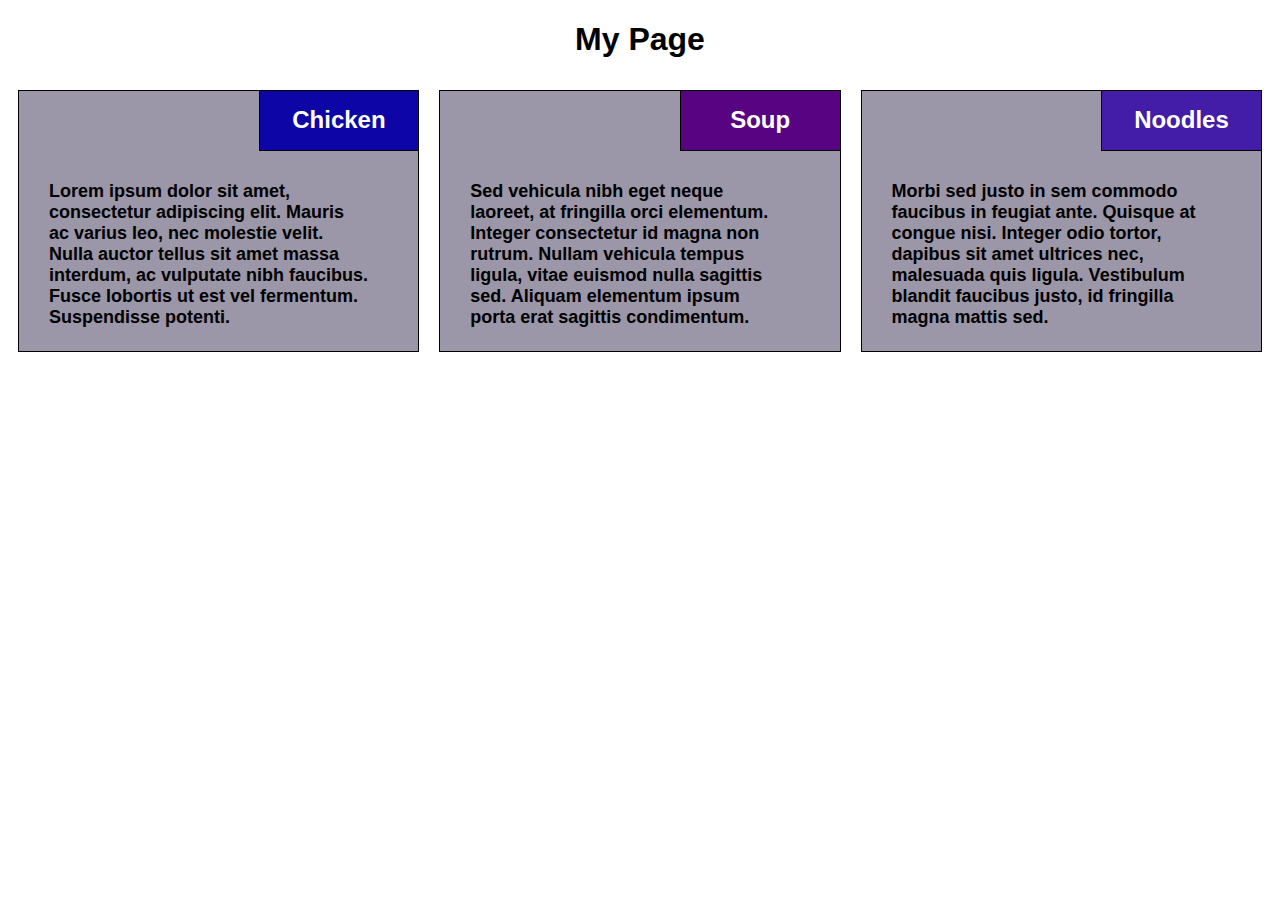
<file: module2-solution/index.html>
<!DOCTYPE html>
<html>
<head>
	<title>My Page</title>
	<meta charset="utf-8">
	<meta name="viewport" content="width=device-width, initial-scale=1">
	<link rel="stylesheet" type="text/css" href="css/style.css">
</head>
<body>
	<h1>My Page</h1>
		<div class="row">
			<div class="col-lg-4 col-md-6 col-sm-12">
				<div class="content">
					<h2 class="box" id="box1">Chicken</h2> 
					<p>Lorem ipsum dolor sit amet, consectetur adipiscing elit. Mauris ac varius leo, nec molestie velit. Nulla auctor tellus sit amet massa interdum, ac vulputate nibh faucibus. Fusce lobortis ut est vel fermentum. Suspendisse potenti.</p> 
				</div>
			</div>
		
			<div class="col-lg-4 col-md-6 col-sm-12">
				<div class="content">
					<h2 class="box" id="box2">Soup</h2> 
					<p>Sed vehicula nibh eget neque laoreet, at fringilla orci elementum. Integer consectetur id magna non rutrum. Nullam vehicula tempus ligula, vitae euismod nulla sagittis sed. Aliquam elementum ipsum porta erat sagittis condimentum.</p> 
				</div>
			</div>

			<div class="col-lg-4 col-md-12 col-sm-12">
				<div class="content">
					<h2 class="box" id="box3">Noodles</h2> 
					<p>Morbi sed justo in sem commodo faucibus in feugiat ante. Quisque at congue nisi. Integer odio tortor, dapibus sit amet ultrices nec, malesuada quis ligula. Vestibulum blandit faucibus justo, id fringilla magna mattis sed.</p>
				</div>
			</div>

		</div>
	
	
</body>
</html>
</file>
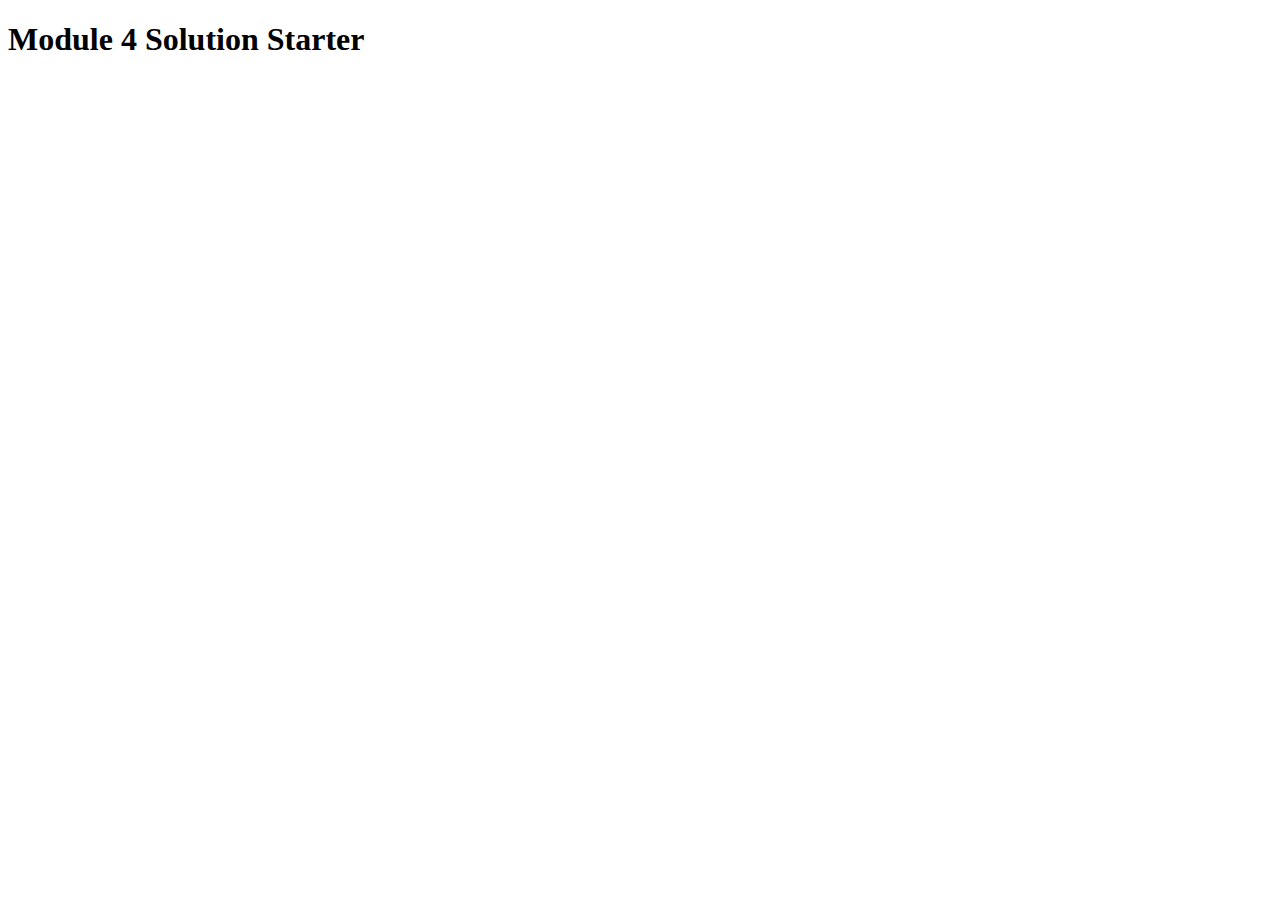
<file: module4-solution/index.html>
<!DOCTYPE html>
<html>
<head>
  <meta charset="utf-8">
  <title>Module 4 Solution Starter</title>
  <script>
    var names = []; // DO NOT REMOVE
  </script>
  <script src="SpeakHello.js"></script>
  <script src="SpeakGoodBye.js"></script>
  <script src="script.js"></script>
</head>
<body>
  <h1>Module 4 Solution Starter</h1>
</body>
</html>
</file>
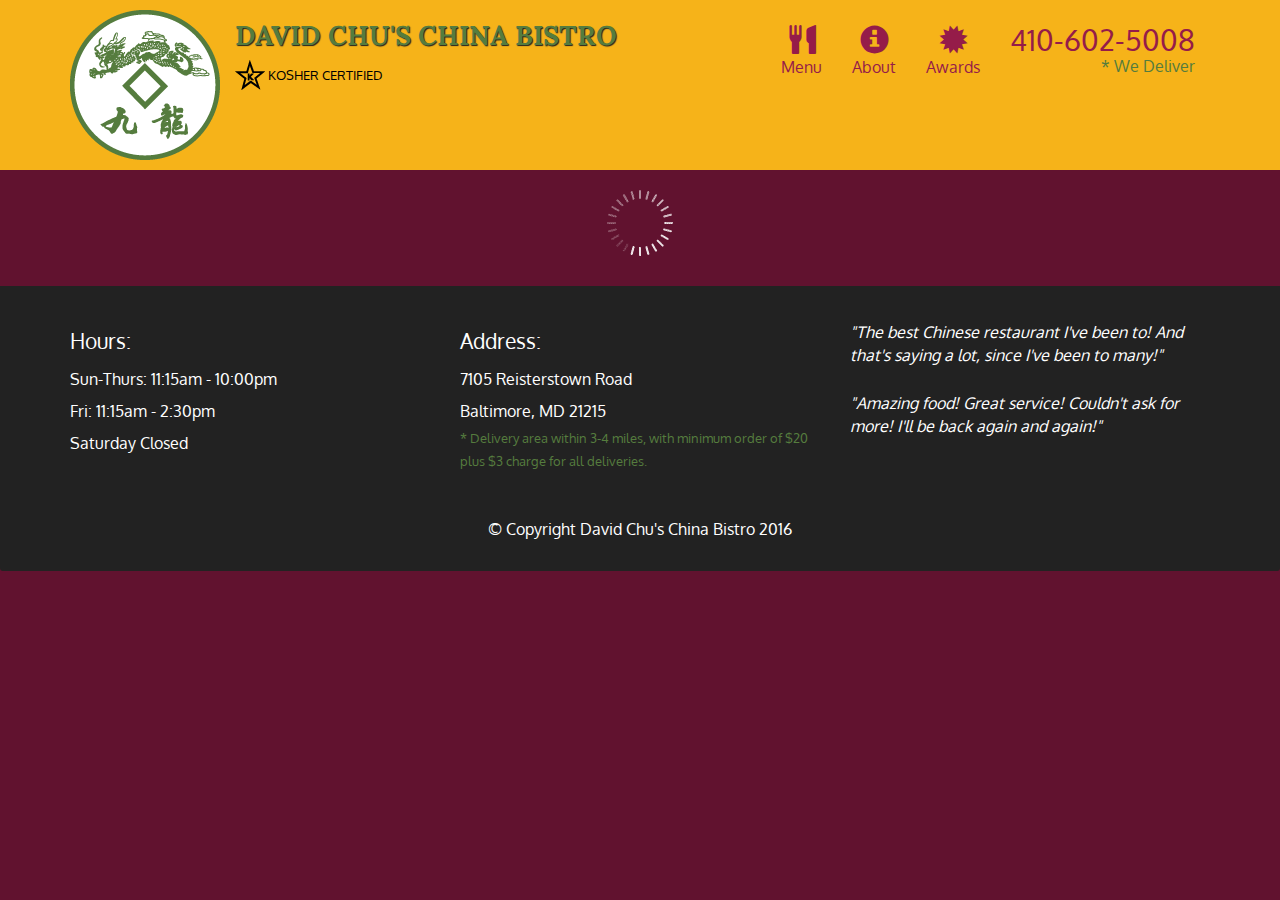
<file: module5-solution/index.html>
<!doctype html>
<html lang="en">
  <head>
    <meta charset="utf-8">
    <meta http-equiv="X-UA-Compatible" content="IE=edge">
    <meta name="viewport" content="width=device-width, initial-scale=1">
    <title>David Chu's China Bistro</title>
    <link rel="stylesheet" href="css/bootstrap.min.css">
    <link rel="stylesheet" href="css/styles.css">
    <link href='https://fonts.googleapis.com/css?family=Oxygen:400,300,700' rel='stylesheet' type='text/css'>
    <link href='https://fonts.googleapis.com/css?family=Lora' rel='stylesheet' type='text/css'>
  </head>
<body>
  <header>
    <nav id="header-nav" class="navbar navbar-default">
      <div class="container">
        <div class="navbar-header">
          <a href="index.html" class="pull-left visible-md visible-lg">
            <div id="logo-img" alt="Logo image"></div>
          </a>

          <div class="navbar-brand">
            <a href="index.html"><h1>David Chu's China Bistro</h1></a>
            <p>
              <img src="images/star-k-logo.png" alt="Kosher certification">
              <span>Kosher Certified</span>
            </p>
          </div>

          <button id="navbarToggle" type="button" class="navbar-toggle collapsed" data-toggle="collapse" data-target="#collapsable-nav" aria-expanded="false">
            <span class="sr-only">Toggle navigation</span>
            <span class="icon-bar"></span>
            <span class="icon-bar"></span>
            <span class="icon-bar"></span>
          </button>
        </div>
        
        <div id="collapsable-nav" class="collapse navbar-collapse">
           <ul id="nav-list" class="nav navbar-nav navbar-right">
            <li id="navHomeButton" class="visible-xs active">
              <a href="index.html">
                <span class="glyphicon glyphicon-home"></span> Home</a>
            </li>
            <li id="navMenuButton">
              <a href="#" onclick="$dc.loadMenuCategories();">
                <span class="glyphicon glyphicon-cutlery"></span><br class="hidden-xs"> Menu</a>
            </li>
            <li>
              <a href="#">
                <span class="glyphicon glyphicon-info-sign"></span><br class="hidden-xs"> About</a>
            </li>
            <li>
              <a href="#">
                <span class="glyphicon glyphicon-certificate"></span><br class="hidden-xs"> Awards</a>
            </li>
            <li id="phone" class="hidden-xs">
              <a href="tel:410-602-5008">
                <span>410-602-5008</span></a><div>* We Deliver</div>
            </li>
          </ul><!-- #nav-list -->
        </div><!-- .collapse .navbar-collapse -->
      </div><!-- .container -->
    </nav><!-- #header-nav -->
  </header>

  <div id="call-btn" class="visible-xs">
    <a class="btn" href="tel:410-602-5008">
    <span class="glyphicon glyphicon-earphone"></span>
    410-602-5008
    </a>
  </div>
  <div id="xs-deliver" class="text-center visible-xs">* We Deliver</div>

  <div id="main-content" class="container"></div>

  <footer class="panel-footer">
    <div class="container">
      <div class="row">
        <section id="hours" class="col-sm-4">
          <span>Hours:</span><br>
          Sun-Thurs: 11:15am - 10:00pm<br>
          Fri: 11:15am - 2:30pm<br>
          Saturday Closed
          <hr class="visible-xs">
        </section>
        <section id="address" class="col-sm-4">
          <span>Address:</span><br>
          7105 Reisterstown Road<br>
          Baltimore, MD 21215
          <p>* Delivery area within 3-4 miles, with minimum order of $20 plus $3 charge for all deliveries.</p>
          <hr class="visible-xs">
        </section>
        <section id="testimonials" class="col-sm-4">
          <p>"The best Chinese restaurant I've been to! And that's saying a lot, since I've been to many!"</p>
          <p>"Amazing food! Great service! Couldn't ask for more! I'll be back again and again!"</p>
        </section>
      </div>
      <div class="text-center">&copy; Copyright David Chu's China Bistro 2016</div>
    </div>
  </footer>

  <!-- jQuery (Bootstrap JS plugins depend on it) -->
  <script src="js/jquery-2.1.4.min.js"></script>
  <script src="js/bootstrap.min.js"></script>
  <script src="js/ajax-utils.js"></script>
  <script src="js/script.js"></script>
</body>
</html>
</file>
<file: module2-solution/css/style.css>
*{
   box-sizing: border-box;
   font-family: Arial,Helvetica,sans-serif;
   font-weight: bold;
}

h1{
    text-align: center;
}

p {
    width: 90%;
    height: 180px;
    padding: 20px;
    overflow: auto;
    margin: 10px;
    font-size: 18px;
}
.content{
    background-color: #9b96a8;
    border: 1px solid black;
    margin: 10px;
}
.row{
    width: 100%;
    position: relative;
}	
.box{
    width: 40%;
    height: 60px;
    position: relative;
    left: 60%;
    border-left : 1px solid black;
    border-bottom : 1px solid black;
    text-align: center;
    padding-top: 15px;
    margin: 0;

}
#box1{
    background-color: #0d05a6;
    color: white;
}
#box2{
    background-color: #580482;
    color: white;
}
#box3{
    background-color: #431da8;
    color: white;
}
		
@media (min-width: 992px) {
    .col-lg-1, .col-lg-2, .col-lg-3, .col-lg-4, .col-lg-5, .col-lg-6, .col-lg-7, .col-lg-8, 	    .col-lg-9, .col-lg-10, .col-lg-11, .col-lg-12 {
        float: left;
    }
    .col-lg-1 {
        width: 8.33%;
    }
    .col-lg-2 {
        width: 16.66%;
    }
    .col-lg-3 {
        width: 25%;
    }
    .col-lg-4 {
        width: 33.33%;
    }
    .col-lg-5 {
        width: 41.66%;
    }
    .col-lg-6 {
        width: 50%;
    }
    .col-lg-7 {
        width: 58.33%;
    }
    .col-lg-8 {
        width: 66.66%;
    }
    .col-lg-9 {
        width: 74.99%;
    }
    .col-lg-10 {
        width: 83.33%;
    }
    .col-lg-11 {
        width: 91.66%;
    }
    .col-lg-12 {
        width: 100%;
    }
}


/* Tablet view options */

@media (min-width: 768px) and (max-width: 991px) {
    .col-md-1, .col-md-2, .col-md-3, .col-md-4, .col-md-5, .col-md-6, .col-md-7, .col-md-8, 	.col-md-9, .col-md-10, .col-md-11, .col-md-12 {
        float: left;
    }
    .col-md-1 {
        width: 8.33%;
    }
    .col-md-2 {
        width: 16.66%;
    }
    .col-md-3 {
        width: 25%;
    }
    .col-md-4 {
        width: 33.33%;
    }
    .col-md-5 {
        width: 41.66%;
    }
    .col-md-6 {
        width: 50%;
    }
    .col-md-7 {
        width: 58.33%;
    }
    .col-md-8 {
        width: 66.66%;
    }
    .col-md-9 {
        width: 74.99%;
    }
    .col-md-10 {
        width: 83.33%;
    }
    .col-md-11 {
        width: 91.66%;
    }
    .col-md-12 {
        width: 100%;
    }
}


/* Mobile view options */

@media (max-width: 767px) {
    .col-sm-1, .col-sm-2, .col-sm-3, .col-sm-4, .col-sm-5, .col-sm-6, .col-sm-7, .col-sm-8, .col-sm-9, .col-sm-10, .col-sm-11, .col-sm-12 {
        float: left;
    }
    .col-sm-1 {
        width: 8.33%;
    }
    .col-sm-2 {
        width: 16.66%;
    }
    .col-sm-3 {
        width: 25%;
    }
    .col-sm-4 {
        width: 33.33%;
    }
    .col-sm-5 {
        width: 41.66%;
    }
    .col-sm-6 {
        width: 50%;
    }
    .col-sm-7 {
        width: 58.33%;
    }
    .col-sm-8 {
        width: 66.66%;
    }
    .col-sm-9 {
        width: 74.99%;
    }
    .col-sm-10 {
        width: 83.33%;
    }
    .col-sm-11 {
        width: 91.66%;
    }
    .col-sm-12 {
        width: 100%;
    }
}
</file>
<file: module5-solution/css/styles.css>
body {
  font-size: 16px;
  color: #fff;
  background-color: #61122f;
  font-family: 'Oxygen', sans-serif;
}

/** HEADER **/
#header-nav {
  background-color: #f6b319;
  border-radius: 0;
  border: 0;
}

#logo-img {
  background: url('../images/restaurant-logo_large.png') no-repeat;
  width: 150px;
  height: 150px;
  margin: 10px 15px 10px 0;
}

.navbar-brand {
  padding-top: 25px;
}
.navbar-brand h1 { /* Restaurant name */
  font-family: 'Lora', serif;
  color: #557c3e;
  font-size: 1.5em;
  text-transform: uppercase;
  font-weight: bold;
  text-shadow: 1px 1px 1px #222;
  margin-top: 0;
  margin-bottom: 0;
  line-height: .75;
}
.navbar-brand a:hover, .navbar-brand a:focus {
  text-decoration: none;
}
.navbar-brand p { /* Kosher cert */
  color: #000;
  text-transform: uppercase;
  font-size: .7em;
  margin-top: 15px;
}
.navbar-brand p span { /* Star-K */
  vertical-align: middle;
}

#nav-list {
  margin-top: 10px;
}
#nav-list a {
  color: #951C49;
  text-align: center;
}
#nav-list a:hover {
  background: #E7E7E7;
}
#nav-list a span {
  font-size: 1.8em;
}

#phone {
  margin-top: 5px;
}
#phone a { /* Phone number */
  text-align: right;
  padding-bottom: 0;
}
#phone div { /* We Deliver */
  color: #557c3e;
  text-align: right;
  padding-right: 15px;
}

.navbar-header button.navbar-toggle, .navbar-header .icon-bar {
  border: 1px solid #61122f;
}
.navbar-header button.navbar-toggle {
  clear: both;
  margin-top: -30px;
}
/* END HEADER */

/* FOOTER */
.panel-footer {
  margin-top: 30px;
  padding-top: 35px;
  padding-bottom: 30px;
  background-color: #222;
  border-top: 0;
}
.panel-footer div.row {
  margin-bottom: 35px;
}
#hours, #address {
  line-height: 2;
}
#hours > span, #address > span {
  font-size: 1.3em;
}
#address p {
  color: #557c3e;
  font-size: .8em;
  line-height: 1.8;
}
#testimonials {
  font-style: italic;
}
#testimonials p:nth-child(2) {
  margin-top: 25px;
}
/* END FOOTER */



/* HOME PAGE */
.container .jumbotron {
  box-shadow: 0 0 50px #3F0C1F;
  border: 2px solid #3F0C1F;
}

#menu-tile, #specials-tile, #map-tile {
  height: 250px;
  width: 100%;
  margin-bottom: 15px;
  position: relative;
  border: 2px solid #3F0C1F;
  overflow: hidden;
}
#menu-tile:hover, #specials-tile:hover, #map-tile:hover {
  box-shadow: 0 1px 5px 1px #cccccc;
}
#menu-tile {
  background: url('../images/menu-tile.jpg') no-repeat;
  background-position: center;
}
#specials-tile {
  background: url('../images/specials-tile.jpg') no-repeat;
  background-position: center;
}
#menu-tile span, #specials-tile span, #map-tile span {
  position: absolute;
  bottom: 0;
  right: 0;
  width: 100%;
  text-align: center;
  font-size: 1.6em;
  text-transform: uppercase;
  background-color: #000;
  color: #fff;
  opacity: .8;
}
/* END HOME PAGE */

/* MENU CATEGORIES PAGE */
.category-tile { 
  position: relative;
  border: 2px solid #3F0C1F;
  overflow: hidden;
  width: 200px;
  height: 200px;
  margin: 0 auto 15px;
}
.category-tile span {
  position: absolute;
  bottom: 0;
  right: 0;
  width: 100%;
  text-align: center;
  font-size: 1.2em;
  text-transform: uppercase;
  background-color: #000;
  color: #fff;
  opacity: .8;
}
.category-tile:hover {
  box-shadow: 0 1px 5px 1px #cccccc;
}

#menu-categories-title + div {
  margin-bottom: 50px;
}
/* END MENU CATEGORIES PAGE */

/* SINGLE CATEGORY PAGE */
.menu-item-tile {
  margin-bottom: 25px;
}
.menu-item-tile hr {
  width: 80%;
}
.menu-item-tile .menu-item-price {
  font-size: 1.1em;
  text-align: right;
  margin-top: -15px;
  margin-right: -15px;
}
.menu-item-tile .menu-item-price span {
  font-size: .6em;
}
.menu-item-photo {
  position: relative;
  border: 2px solid #3F0C1F; 
  overflow: hidden;
  padding: 0;
  margin-right: -15px;
  margin-left: auto;
  margin-bottom: 20px;
  max-width: 250px;
}
.menu-item-photo div {
  position: absolute;
  bottom: 0;
  right: 0;
  width: 80px;
  background-color: #557c3e;
  text-align: center;
}
.menu-item-description {
  padding-right: 30px;
}
h3.menu-item-title {
  margin: 0 0 10px;
}
.menu-item-details {
  font-size: .9em;
  font-style: italic;
}
/* END SINGLE CATEGORY PAGE */


/********** Large devices only **********/
@media (min-width: 1200px) {
  .container .jumbotron {
    background: url('../images/jumbotron_1200.jpg') no-repeat;
    height: 675px;
  }
}

/********** Medium devices only **********/
@media (min-width: 992px) and (max-width: 1199px) {
  /* Header */
  #logo-img {
    background: url('../images/restaurant-logo_medium.png') no-repeat;
    width: 100px;
    height: 100px;
    margin: 5px 5px 5px 0;
  }
  /* End Header */

  /* Home Page */
  .container .jumbotron {
    background: url('../images/jumbotron_992.jpg') no-repeat;
    height: 558px;
  }
  /* End Home Page */
}

/********** Small devices only **********/
@media (min-width: 768px) and (max-width: 991px) {
  /* Home Page */
  .container .jumbotron {
    background: url('../images/jumbotron_768.jpg') no-repeat;
    height: 432px;
  }
  /* End Home Page */
}

/********** Extra small devices only **********/
@media (max-width: 767px) {
  /* Header */
  .navbar-brand {
    padding-top: 10px;
    height: 80px;
  }
  .navbar-brand h1 { /* Restaurant name */
    padding-top: 10px;
    font-size: 5vw; /* 1vw = 1% of viewport width */
  }
  .navbar-brand p { /* Kosher cert */
    font-size: .6em;
    margin-top: 12px;
  }
  .navbar-brand p img { /* Star-K */
    height: 20px;
  }

  #collapsable-nav a { /* Collapsed nav menu text */
    font-size: 1.2em;
  }
  #collapsable-nav a span { /* Collapsed nav menu glyph */
    font-size: 1em;
    margin-right: 5px;
  }

  #call-btn > a {
    font-size: 1.5em;
    display: block;
    margin: 0 20px;
    padding: 10px;
    border: 2px solid #fff;
    background-color: #f6b319;
    color: #951c49;
  }
  #xs-deliver {
    margin-top: 5px;
    font-size: .7em;
    letter-spacing: .1em;
    text-transform: uppercase;
  }
  /* End Header */

  /* Footer */
  .panel-footer section {
    margin-bottom: 30px;
    text-align: center;
  }
  .panel-footer section:nth-child(3) {
    margin-bottom: 0; /* margin already exists on the whole row */
  }
  .panel-footer section hr {
    width: 50%;
  }
  /* End Footer */

  /* Home Page */
  .container .jumbotron {
    margin-top: 30px;
    padding: 0;
  }
  #menu-tile, #specials-tile {
    width: 360px;
    margin: 0 auto 15px;
  }

  .menu-item-photo {
    margin-right: auto;
  }
  .menu-item-tile .menu-item-price {
    text-align: center;
  }
  .menu-item-description {
    text-align: center;;
  }
}


/********** Super extra small devices Only :-) (e.g., iPhone 4) **********/
@media (max-width: 479px) {
  /* Header */
  .navbar-brand h1 { /* Restaurant name */
    padding-top: 5px;
    font-size: 6vw;
  }
  /* End Header */
  
  /* Home page */
  #menu-tile, #specials-tile {
    width: 280px;
    margin: 0 auto 15px;
  }

  .col-xxs-12 {
    position: relative;
    min-height: 1px;
    padding-right: 15px;
    padding-left: 15px;
    float: left;
    width: 100%;
  }
}
</file>
